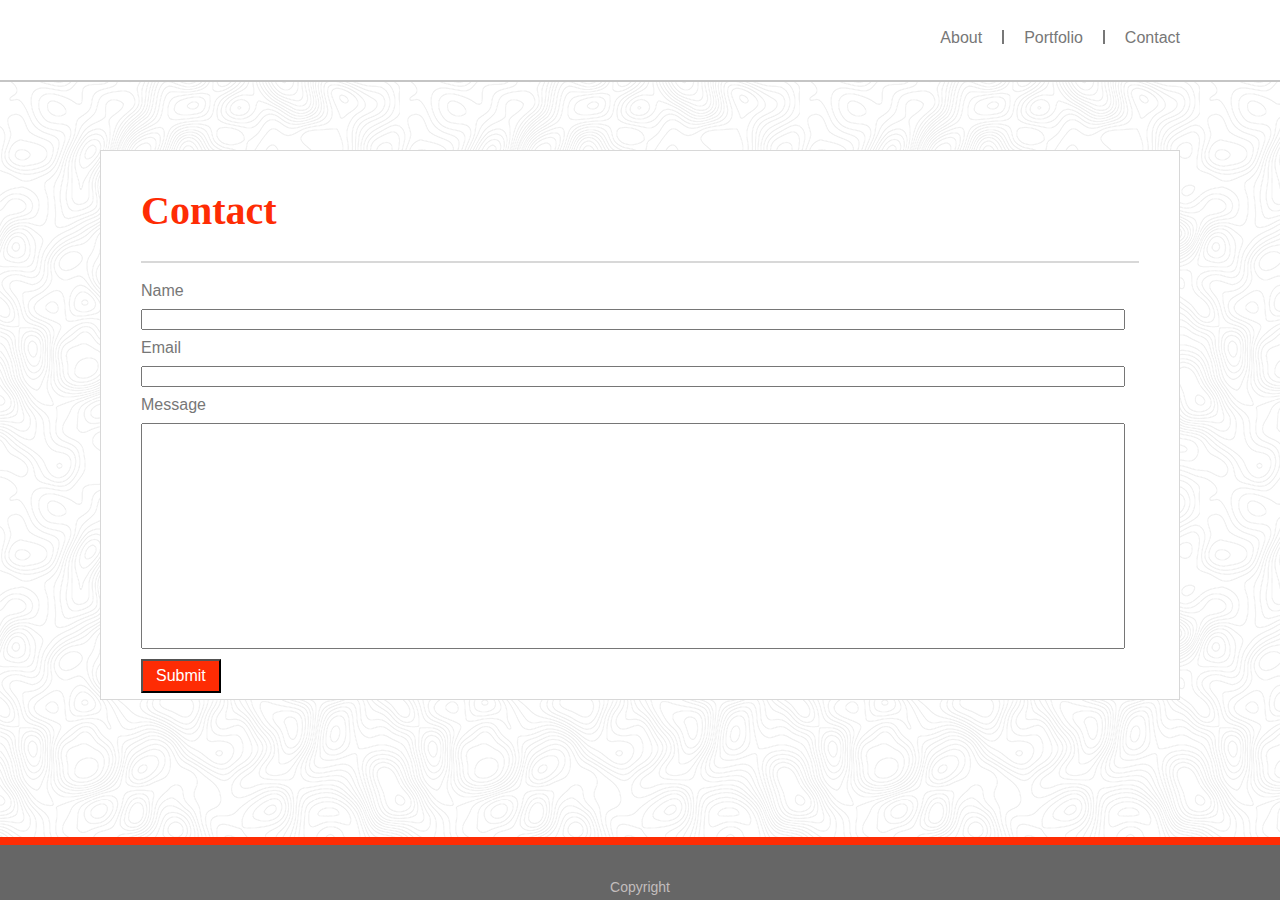
<file: contact.html>
<!DOCTYPE html>
<html lang="en">

<head>
    <meta charset="UTF-8">
    <meta name="viewport" content="width=device-width, initial-scale=1.0">
    <meta http-equiv="X-UA-Compatible" content="ie=edge">
    <link rel="stylesheet" type="text/css" href="assets/css/reset.css">
    <link rel="stylesheet" type="text/css" href="assets/css/style.css">
    <link rel="stylesheet" href="https://use.fontawesome.com/releases/v5.5.0/css/all.css" integrity="sha384-B4dIYHKNBt8Bc12p+WXckhzcICo0wtJAoU8YZTY5qE0Id1GSseTk6S+L3BlXeVIU"
        crossorigin="anonymous">
    <title>contact</title>
</head>

<body>
    <header class="header">
        <div class="header-items hi1">
            <a href="contact.html">Contact</a>
        </div>
        <div class="vl">
        </div>
        <div class="header-items hi2">
            <a href="portfolio.html">Portfolio</a>
        </div>
        <div class="vl">
        </div>
        <div class="header-items hi3">
            <a href="index.html">About</a>
        </div>
    </header>
    <div class="box">
        <h1 class="about-me-title">
            Contact
        </h1>

        <hr>
        <form action="#" class="form">
            Name
            <br>
            <input type="text" class="namefield">
            <br> Email
            <br>
            <input type="text" class="emailfield">

            <br> Message
            <br>
            <input type="text" class="messagefield">
            <br>
            <input type="submit" value="Submit" class="submit">
        </form>
    </div>
    <footer class="footer">
        Copyright
        <i class="far fa-copyright"></i>
    </footer>

</body>

</html>
</file>
<file: assets/css/style.css>
body {
    background-image: url("../images/topography.png");
}

.header {
    height: 80px;
    background-color: #ffffff;
    width: 100%;
    border-bottom: 2px solid rgb(197 197 197);
    font-family: 'Georgia', Times, Times New Roman, serif;
    position: fixed;
    top: 0px;

}

.name {
    font-family: 'Georgia', Times, Times New Roman, serif;
    background-color: rgb(254 44 4);
    width: 320px;
    height: 50px;
    position: fixed;
    top: 0px;
    color: white;
    font-weight: bolder;
    padding: 15px;
    padding-right: 18px;
    font-size: 40px;
    margin-left: 100px;
}

.header-items {
    float: right;
    font-family: 'Arial', 'Helvetica Neue', Arial, Helvetica, sans-serif;
    padding: 20px;
    color: #777777;
    padding-top: 30px;
}

a:link {
    color: #777777; 
    background-color: transparent; 
    text-decoration: none;
}

a:visited {
    color: #777777;
    background-color: transparent;
    text-decoration: none;
}

.hi1 {
    padding-right: 100px;
}

.vl {
    border-left: 2px solid #777777;
    height: 14px;
    float: right;
    margin-top: 30px;
}

.box {
    height: 550px;
    background-color: #ffffff;
    font-family: 'Georgia', Times, Times New Roman, serif;
    margin-left: 100px;
    margin-right: 100px;
    border: 1px solid rgb(216, 216, 216);
    margin-top: 150px;
    box-sizing: border-box;
    margin-bottom: 150px;
}

.box-portfolio {
    height: 650px;
}

.about-me-title {
    font-size: 40px;
    color: rgb(254 44 4);
    font-weight: bolder;
    margin-left: 40px;
    margin-top: 40px;
}

hr {
    display: block;
    margin-left: 40px;
    margin-right: 40px;
    margin-top: 30px;
    color: rgb(216, 216, 216);
    border-style: solid;
    border-width: 1px;
}

.my-picture {
    float: left;
    margin-left: 40px;
    margin-top: 30px;
    margin-right: 15px;
}

.about-me {
    line-height: 230%;
    color: #777777;
    font-family: 'Arial', 'Helvetica Neue', Arial, Helvetica, sans-serif;
    height: 200px;
    margin-right: 40px;
    margin-top: 30px;
}

.about-me-2 {
    line-height: 230%;
    color: #777777;
    font-family: 'Arial', 'Helvetica Neue', Arial, Helvetica, sans-serif;
    height: 200px;
    margin-right: 40px;
    margin-top: 30px;
    margin-left: 40px;
}

form {
    font-family: 'Arial', 'Helvetica Neue', Arial, Helvetica, sans-serif;
    color: #777777;
    margin-left: 40px;
    margin-top: 20px;
}

.namefield {
    width: 94%;
    margin-top: 10px;
    margin-bottom: 10px;
  
}

.emailfield {
    width: 94%;
    margin-top: 10px;
    margin-bottom: 10px;
}

.messagefield {
    width: 94%;
    height: 220px;
    margin-top: 10px;
    margin-bottom: 10px;
}

.submit {
    background-color: rgb(254 44 4);
    color: white;
    padding-left: 13px;
    padding-right: 13px;
    padding-top: 6px;
    padding-bottom: 6px;
    font-family: 'Arial', 'Helvetica Neue', Arial, Helvetica, sans-serif;
    font-size: 16px;
}

.portfolioPictures {
    position: relative;
    float: left;
    width: 274px;
    margin: 20px 0 25px;
    overflow: auto;
    z-index: 1;
  }

  .portfolioPictures img {
    width: 100%;
    border: 0 none;
    opacity: 0.8;
  }

  .portfolioPictures h3 {
    position: absolute;
    bottom: 20px;
    left: 40px;
    width: 100%;
    padding: 15px;
    margin-bottom: 0;
    /* margin-left: 40px; */
    font-weight: 300;
    line-height: 30px;
    color: #ffffff;
    text-align: center;
    background: rgb(254 44 4);
    border-bottom: 0;
  }

  .portfolioLinks {
    color: #ffffff;
  }

.footer {
    height: 20px;
    width: 100%;
    border-top: 8px solid rgb(254 44 4);
    background-color: #666666;
    position: fixed;
    bottom: 0px;
    text-align: center;
    padding-top: 35px;
    font-size: 14px;
    color: #c2bdbd;
    font-family: 'Arial', 'Helvetica Neue', Arial, Helvetica, sans-serif;
}
</file>
